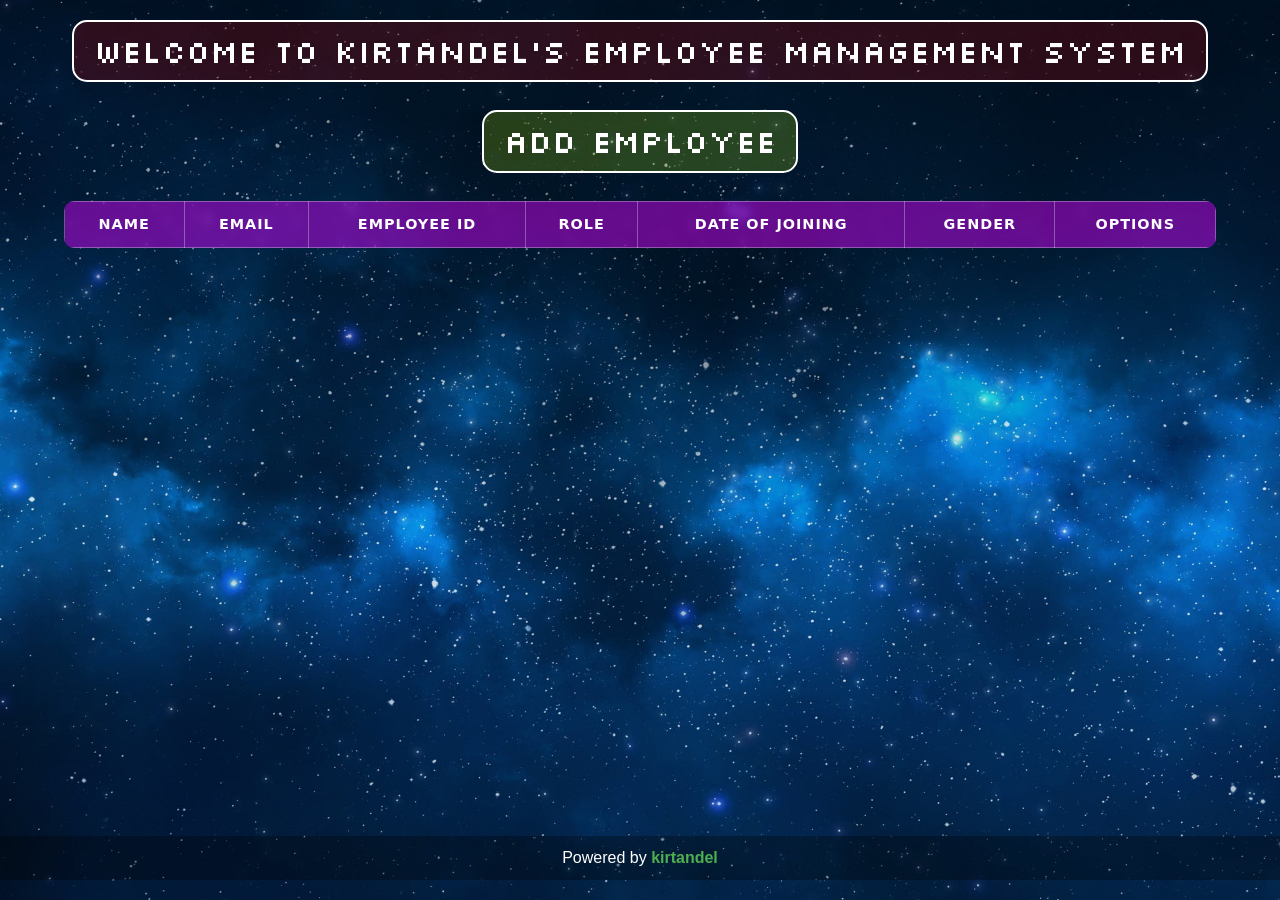
<file: index.html>
<!DOCTYPE html>
<html lang="en">

<head>
    <meta charset="UTF-8">
    <meta name="viewport" content="width=device-width, initial-scale=1.0">
    <title>Employee Management</title>
    <link rel="stylesheet" href="employee.css">
    <link href="https://cdn.jsdelivr.net/npm/bootstrap@5.0.2/dist/css/bootstrap.min.css" rel="stylesheet"
        integrity="sha384-EVSTQN3/azprG1Anm3QDgpJLIm9Nao0Yz1ztcQTwFspd3yD65VohhpuuCOmLASjC" crossorigin="anonymous">
    <link rel="preconnect" href="https://fonts.gstatic.com" crossorigin>
    <link href="https://fonts.googleapis.com/css2?family=Press+Start+2P&family=Silkscreen&family=Smooch&display=swap"
        rel="stylesheet">
    <link rel="stylesheet" href="https://cdnjs.cloudflare.com/ajax/libs/font-awesome/6.5.1/css/all.min.css"
        integrity="sha512-DTOQO9RWCH3ppGqcWaEA1BIZOC6xxalwEsw9c2QQeAIftl+Vegovlnee1c9QX4TctnWMn13TZye+giMm8e2LwA=="
        crossorigin="anonymous" referrerpolicy="no-referrer" />
    <link rel="stylesheet"
        href="https://fonts.googleapis.com/css2?family=Material+Symbols+Outlined:opsz,wght,FILL,GRAD@20..48,100..700,0..1,-50..200" />
    <link rel="stylesheet"
        href="https://fonts.googleapis.com/css2?family=Material+Symbols+Outlined:opsz,wght,FILL,GRAD@20..48,100..700,0..1,-50..200" />
</head>


<body>
    <!-- Employe Management System, using CRUD + Events -->
    <!-- CRUD == Creation + Read + Update and Deletion -->


    <!------------------add popup---------------- -->
    <div class="add-popup hide" id="pop">
        <div class="popup-details">
            <!-- <i id="close-icon" class="fa-regular fa-circle-xmark text-white"></i> -->
            <span id="close-icon" class="material-symbols-outlined">close</span>
            <h2 class="text-center">Enter Employee Details</h2>
            <form id="form" class="form1">
                <div>
                    <label for="name">Employee Name</label>
                    <input class="nameinput" id="name" type="text" placeholder="Enter your Name" name="name" required>
                </div>
                <div>
                    <label for="email">Employee Email Id</label>
                    <input id="email" type="email" placeholder="Enter your Mail Id" name="email" required>
                </div>
                <div>
                    <label for="role">Employee Role</label>
                    <select name="role" id="role" name="role" required>
                        <option value="SDE">SDE</option>
                        <option value="designer">Designer</option>
                        <option value="developer">Developer</option>
                        <option value="Editor">Editor</option>
                        <option value="intern">Intern</option>
                    </select>
                </div>
                <div>
                    <label for="doj">Date of Joining</label>
                    <input id="doj" type="date" name="date" required>
                </div>
                <div>
                    Employee Gender
                    <input type="radio" name="gender" value="male" id="male">
                    <label for="male">Male</label>
                    <input type="radio" name="gender" value="female" id="female">
                    <label for="female">Female</label>
                    <input id="Other" type="radio" name="gender" value="Other">
                    <label for="Other">Other</label>
                </div>
                <div class="d-flex justify-content-center">
                    <input id="formsumbit" type="submit">
                </div>
            </form>
        </div>
    </div>
    <!------------------add popup---------------- -->

    <!------------------edit popup---------------- -->

    <div class="add-popup hide" id="editpop">
        <div class="popup-details">
            <span id="close-icon-edit" class="material-symbols-outlined">close</span>
            <h2 class="text-center">Edit details</h2>
            <form id="form" class="preform forrm2">
                <div>
                    <label for="name">Employee Name</label>
                    <input id="name" type="text" placeholder="Enter your Name" name="name" required>
                </div>
                <div>
                    <label for="email">Employee Email Id</label>
                    <input id="email" type="email" placeholder="Enter your Mail Id" name="email" required>
                </div>
                <div>
                    <label for="role">Employee Role</label>
                    <select name="role" id="role" name="role" required>
                        <option value="SDE">SDE</option>
                        <option value="designer">Designer</option>
                        <option value="developer">Developer</option>
                        <option value="Editor">Editor</option>
                        <option value="intern">Intern</option>
                    </select>
                </div>
                <div>
                    <label for="doj">Date of Joining</label>
                    <input id="doj" type="date" name="date" required>
                </div>
                <div>
                    Employee Gender
                    <input type="radio" name="gender" value="male" id="upmale">
                    <label for="upmale">Male</label>
                    <input type="radio" name="gender" value="female" id="upfemale">
                    <label for="upfemale">Female</label>
                    <input id="upOther" type="radio" name="gender" value="Other">
                    <label for="upOther">Other</label>
                </div>
                <div class="d-flex justify-content-center">
                    <input id="formsumbit" type="submit">
                </div>
            </form>
        </div>
    </div>

    <!------------------edit popup---------------- -->


    <div id="background" class="background">
        <div class="heading">
            <h1>Welcome to Kirtandel's Employee Management System</h1>
        </div>
        <div class="heading">
            <h1 id="add-button">Add Employee</h1>
        </div>

        <!-- ------------table------------------ -->
        <div class="table-container">
            <table class="employee-list" id="employee-list">
                <thead>
                    <tr>
                        <th>Name</th>
                        <th>Email</th>
                        <th>Employee Id</th>
                        <th>Role</th>
                        <th>Date of Joining</th>
                        <th>Gender</th>
                        <th>Options</th>
                    </tr>
                </thead>
                <tbody id="tbody">
                </tbody>
                <tbody></tbody>
            </table>
        </div>
        
        <div class="footer">
            <p>
                Powered by
                <a href="https://kirtandel.vercel.app/" target="_blank">kirtandel</a>
            </p>
        </div>
    </div>


    <script src="employee.js"></script>
    <script src="https://cdn.jsdelivr.net/npm/@popperjs/core@2.9.2/dist/umd/popper.min.js"
        integrity="sha384-IQsoLXl5PILFhosVNubq5LC7Qb9DXgDA9i+tQ8Zj3iwWAwPtgFTxbJ8NT4GN1R8p"
        crossorigin="anonymous"></script>
    <script src="https://cdn.jsdelivr.net/npm/bootstrap@5.0.2/dist/js/bootstrap.min.js"
        integrity="sha384-cVKIPhGWiC2Al4u+LWgxfKTRIcfu0JTxR+EQDz/bgldoEyl4H0zUF0QKbrJ0EcQF"
        crossorigin="anonymous"></script>
</body>

</html>
</file>
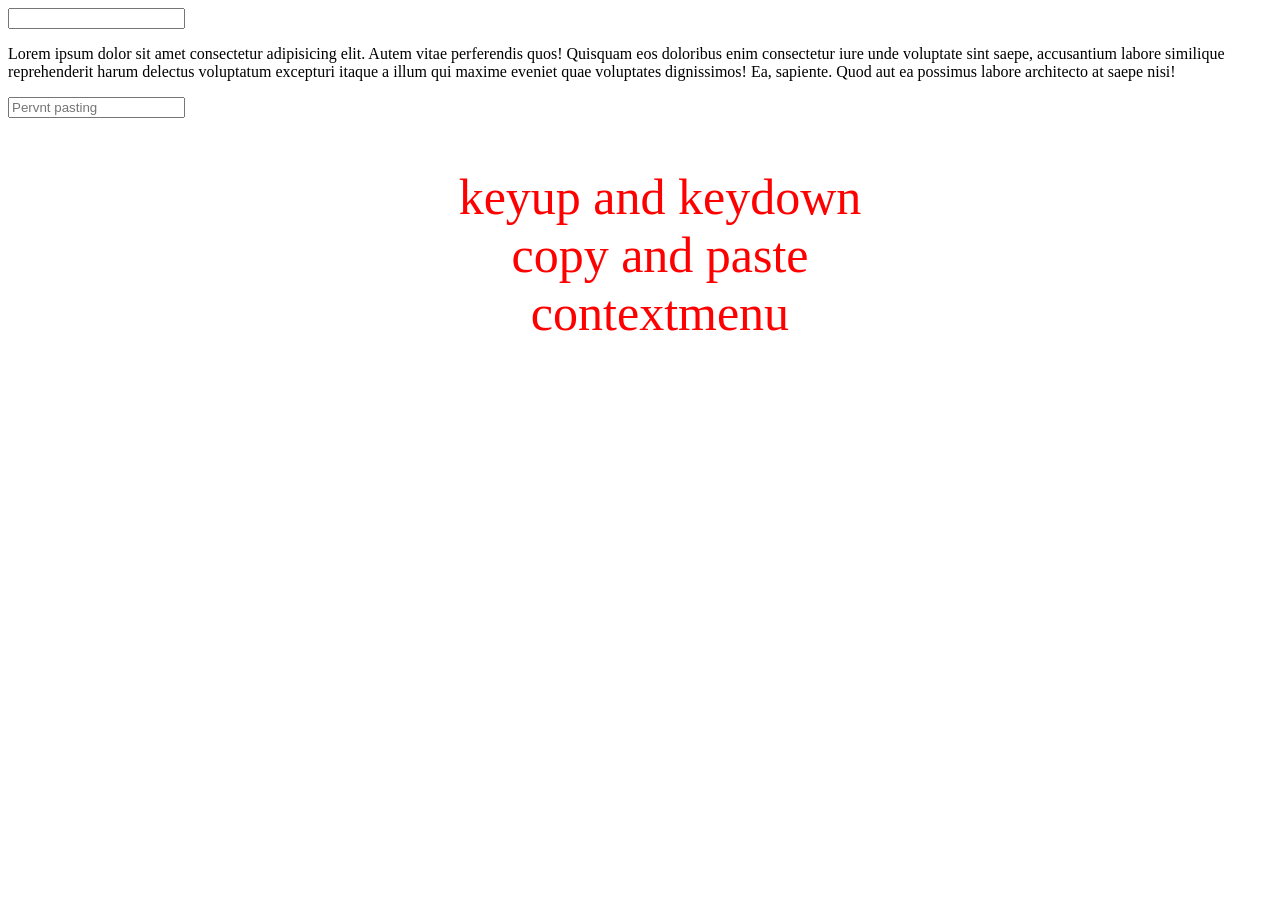
<file: addEvent.html>
<!DOCTYPE html>
<html lang="en">
<head>
    <meta charset="UTF-8">
    <meta name="viewport" content="width=device-width, initial-scale=1.0">
    <title>Document</title>
</head>
<body>
    
    <input type="text" class="input1">
    <p class="per">Lorem ipsum dolor sit amet consectetur adipisicing elit. Autem vitae perferendis quos! Quisquam eos doloribus enim consectetur iure unde voluptate sint saepe, accusantium labore similique reprehenderit harum delectus voluptatum excepturi itaque a illum qui maxime eveniet quae voluptates dignissimos! Ea, sapiente. Quod aut ea possimus labore architecto at saepe nisi!</p>
    <input type="text" placeholder="Pervnt pasting" class="input2">

    <ol style="text-align: center; color: rgb(255, 0, 0); font-size:50px; list-style: none;">
        <li>keyup and keydown</li>
        <li>copy and paste</li>
        <li>contextmenu</li>
    </ol>

    <script>
        // -------------------------keyup and keydown---------------------------

        let input1 = document.querySelector(".input1");
        input1.addEventListener("keyup", (e) =>
        {
            console.log("key is up");
        }
        );
        
        input1.addEventListener("keydown", (e) =>
        {
            console.log("key is down");
            console.log(e.key);
        }
        );
        // in this above input-1 example we can make event on keybord keys
        // and also print which key we have presed
        
        // -------------------------------------------------------
        // document.addEventListener("keyup", (e) => 
        // {
            //     if(e.ctrlKey && e.key === 'a' || e.ctrlKey && e.key === 'c' || e.ctrlKey && e.key === 'v')
            //     {
                //         alert("Copying and pasting is not allowed here")
                //     }
                // });
        // --------------------------------------------------------
        
        // in above we have create alert while copying and pasting
        // in above example we can copy as well as paste, it just gave us information that somthing is copied, but does not stop us to copying and pasting 
        // abd it does not give data that user has pasted what or what user has copied
        // uncomment above code to try
        
        
        let pera = document.querySelector(".per");
        pera.addEventListener("copy", (e) =>
        {
            e.preventDefault();
            alert("you cannot is copy anything");
        });
        // in above example we have seen that we cannot copy any thing fom pera
        // if we paste it will show alert message
        
        let preinput = document.querySelector(".input2");
        preinput.addEventListener("paste", (e) =>
        {
            e.preventDefault();
            alert("Sorry!!! pasting is not allowed here");
        });
        
        // in above example we have seen that we cannot paste any thing 
        // if we paste it will show alert message
        
        
        // ---------------------------------------------------------------------
        // document.addEventListener("contextmenu", (e) =>
        // {
            //     e.preventDefault();
            //     alert("Sorry !!! inspecting is not allowed here, so you cant right click he mouse");
            // });
        //---------------------------------------------------------------------
            
        // in above example we have stoped the user to right click the mouse buttton
        // uncomment above code to try
            
        </script>
</body>
</html>
</file>
<file: employee.css>
.background {
    min-height: 100vh;
    background: url(back.jpg) no-repeat;
    background-position: center;
    background-size: cover;
    display: flex;
    flex-direction: column;
    align-items: center;
    padding-bottom: 20px; /* Add padding for footer */
}

.heading {
    display: flex;
    text-align: center;
    width: 100%;
    justify-content: center;
    padding: 0 10px;
}

.heading h1 {
    color: white;
    font-family: "Silkscreen", sans-serif;
    font-weight: 400;
    font-style: normal;
    border: 2px solid white;
    margin-top: 20px;
    padding: 10px 20px;
    border-radius: 15px;
    background-color: rgba(212, 0, 0, 0.2);
    font-size: clamp(1.2rem, 4vw, 2rem); /* Responsive font size */
    max-width: 100%;
}

#add-button {
    cursor: pointer;
    background-color: rgba(191, 248, 3, 0.2);
    transition: all 0.3s ease;
}

#add-button:hover {
    background-color: rgba(191, 248, 3, 0.4);
    transform: scale(1.02);
}

.table-container {
    width: 90%;
    overflow-x: auto;
    margin-top: 20px;
    border-radius: 10px;
    background-color: rgba(217, 0, 255, 0.1); /* Subtle background for container */
    backdrop-filter: blur(5px);
}

.employee-list {
    color: white;
    width: 100%;
    border-collapse: collapse;
    border: 1px solid white;
    min-width: 600px; /* Ensure table doesn't get too squished */
}

.employee-list th,
.employee-list td {
    text-align: center;
    padding: 12px 15px;
    border: 1px solid rgba(255, 255, 255, 0.3);
}

.employee-list th {
    background-color: rgba(217, 0, 255, 0.4);
    font-weight: bold;
    text-transform: uppercase;
    font-size: 0.9rem;
    letter-spacing: 1px;
}

.employee-list tr:nth-child(even) {
    background-color: rgba(255, 255, 255, 0.05);
}

.employee-list tr:hover {
    background-color: rgba(255, 255, 255, 0.1);
}

/*----------popup------------ */
.add-popup {
    background-color: rgba(0, 0, 0, 0.8);
    width: 100vw;
    height: 100vh;
    display: flex;
    justify-content: center;
    align-items: center;
    position: fixed;
    top: 0;
    left: 0;
    z-index: 1000;
}

.popup-details {
    color: white;
    background: url(back.jpg) no-repeat;
    filter: saturate(1.2); /* Reduced saturation slightly for better readability */
    background-position: center;
    background-size: cover;
    padding: 30px;
    width: 90%;
    max-width: 500px;
    max-height: 90vh;
    overflow-y: auto;
    border-radius: 20px;
    box-shadow: 0 10px 30px rgba(0, 0, 0, 0.5);
    position: relative;
}

.popup-details::-webkit-scrollbar {
    width: 8px;
}
.popup-details::-webkit-scrollbar-thumb {
    background: rgba(255, 255, 255, 0.3);
    border-radius: 4px;
}

.material-symbols-outlined {
    position: absolute;
    top: 15px;
    right: 20px;
    font-size: 2em;
    cursor: pointer;
    transition: transform 0.2s;
}

.material-symbols-outlined:hover {
    transform: rotate(90deg);
}

.popup-details > h2 {
    font-family: "Silkscreen", sans-serif;
    font-weight: 400;
    font-style: normal;
    margin-bottom: 25px;
    text-align: center;
    text-shadow: 2px 2px 4px rgba(0,0,0,0.5);
}

.employee-form {
    display: flex;
    flex-direction: column;
    gap: 15px;
}

.employee-form > div {
    display: flex;
    flex-direction: column;
    gap: 8px;
    margin: 0;
    background: transparent;
    border: none;
    padding: 0;
}

label {
    font-weight: 500;
    margin-left: 5px;
    text-shadow: 1px 1px 2px rgba(0,0,0,0.8);
}

.employee-form input[type="text"],
.employee-form input[type="email"],
.employee-form input[type="date"],
select {
    width: 100%;
    padding: 12px 15px;
    border-radius: 8px;
    /* Changed to dark translucent style for better contrast and modern look */
    background-color: rgba(0, 0, 0, 0.4);
    border: 1px solid rgba(255, 255, 255, 0.2);
    color: #fff;
    font-size: 1rem;
    outline: none;
    transition: all 0.3s ease;
    box-shadow: inset 0 2px 4px rgba(0,0,0,0.1);
}

.employee-form input[type="text"]::placeholder,
.employee-form input[type="email"]::placeholder {
    color: rgba(255, 255, 255, 0.6);
}

select option {
    background-color: #333;
    color: white;
}
input[name = "name"],
input[name = "email"],
input[name = "date"]
{
    border: none;
    outline: none;
    margin: 10px;
    background-color: #00000052;
    padding: 2px 10px;
    border-radius: 5px;
    color: wheat;
}
.employee-form input[type="text"]:focus,
.employee-form input[type="email"]:focus,
.employee-form input[type="date"]:focus,
select:focus {
    background-color: rgba(0, 0, 0, 0.6);
    border-color: #4CAF50;
    box-shadow: 0 0 15px rgba(76, 175, 80, 0.3);
    transform: translateY(-1px);
}

/* Radio buttons container */
.employee-form > div:has(input[type="radio"]) {
    flex-direction: row;
    align-items: center;
    flex-wrap: wrap;
    background-color: rgba(0, 0, 0, 0.3);
    padding: 10px;
    border-radius: 10px;
    border: 1px solid rgba(255, 255, 255, 0.2);
}

input[type="radio"] {
    margin: 0 5px 0 15px;
    cursor: pointer;
}
input[type="radio"]:first-of-type {
    margin-left: 10px;
}

input[type="submit"] {
    background-color: #4CAF50; /* Professional green */
    color: white;
    padding: 12px 40px;
    border: none;
    border-radius: 25px;
    cursor: pointer;
    font-size: 1.1rem;
    font-weight: bold;
    margin-top: 10px;
    transition: background-color 0.3s, transform 0.2s;
    box-shadow: 0 4px 6px rgba(0,0,0,0.2);
}

input[type="submit"]:hover {
    background-color: #45a049;
    transform: translateY(-2px);
}

.show {
    display: flex;
}

.hide {
    display: none;
}

.marginn {
    margin: 0 8px;
    transition: color 0.2s;
}
.marginn:hover {
    color: #ff4444;
}

/* Footer Styles */
.footer {
    margin-top: auto;
    text-align: center;
    color: white;
    font-family: sans-serif;
    background-color: rgba(0, 0, 0, 0.3);
    width: 100%;
}

.footer > p {
    margin: 0;
    padding: 10px 0;
}

.footer a {
    color: #4CAF50;
    text-decoration: none;
    font-weight: bold;
    transition: color 0.3s;
}

.footer a:hover {
    color: #81C784;
    text-decoration: underline;
}
</file>
